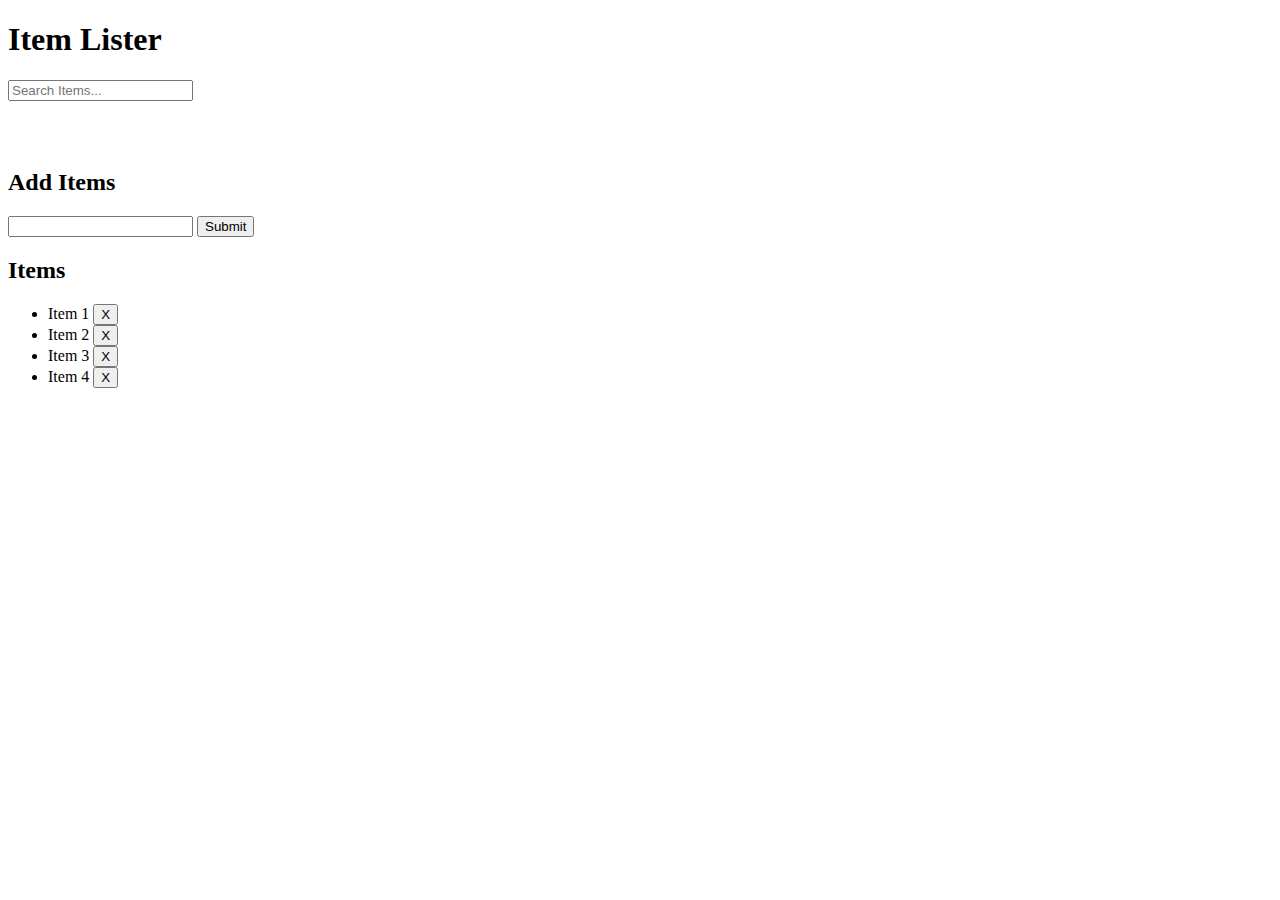
<file: Zadatak-1/index.html>
<!DOCTYPE html>
<html lang="en">

<head>
    <meta charset="UTF-8">
    <meta name="viewport" content="width=device-width, initial-scale=1.0">
    <meta http-equiv="X-UA-Compatible" content="ie=edge">
    <link rel="stylesheet" href="https://maxcdn.bootstrapcdn.com/bootstrap/4.0.0-beta/css/bootstrap.min.css" integrity="sha384-/Y6pD6FV/Vv2HJnA6t+vslU6fwYXjCFtcEpHbNJ0lyAFsXTsjBbfaDjzALeQsN6M"
        crossorigin="anonymous">
    <link rel="stylesheet" href="style.css">
    <title>Item Lister</title>
</head>

<body>
    <header id="main-header" class="bg-success text-white p-4 mb-3">
        <div class="container">
            <div class="row">
                <div class="col-md-6">
                    <h1 id="header-title">Item Lister</h1>
                </div>
                <div class="col-md-6 align-self-center">
                    <input type="text" class="form-control" id="filter" placeholder="Search Items...">
                    <ul class="drpdwn-ul" id="search-list">
                    </ul>
                
                </div>
            </div>
        </div>
    </header>
    <div class="container container-1">
        <div id="main" class="card card-body">
            <h2 class="title">Add Items</h2>
            <form id="addForm" class="form-inline mb-3">
                
                <input type="text" class="form-control mr-2" id="item">
                <input type="submit" class="btn btn-dark" value="Submit">
            
            </form>
            <h2 class="title">Items</h2>
            <ul id="items" class="list-group">
                <li class="list-group-item">Item 1 <button class="btn btn-danger btn-sm float-right delete">X</button></li>
                <li class="list-group-item">Item 2 <button class="btn btn-danger btn-sm float-right delete">X</button></li>
                <li class="list-group-item">Item 3 <button class="btn btn-danger btn-sm float-right delete">X</button></li>
                <li class="list-group-item">Item 4 <button class="btn btn-danger btn-sm float-right delete">X</button></li>
            </ul>
        </div>
    </div>

    <script src="index.js"></script>
</body>

</html>
</file>
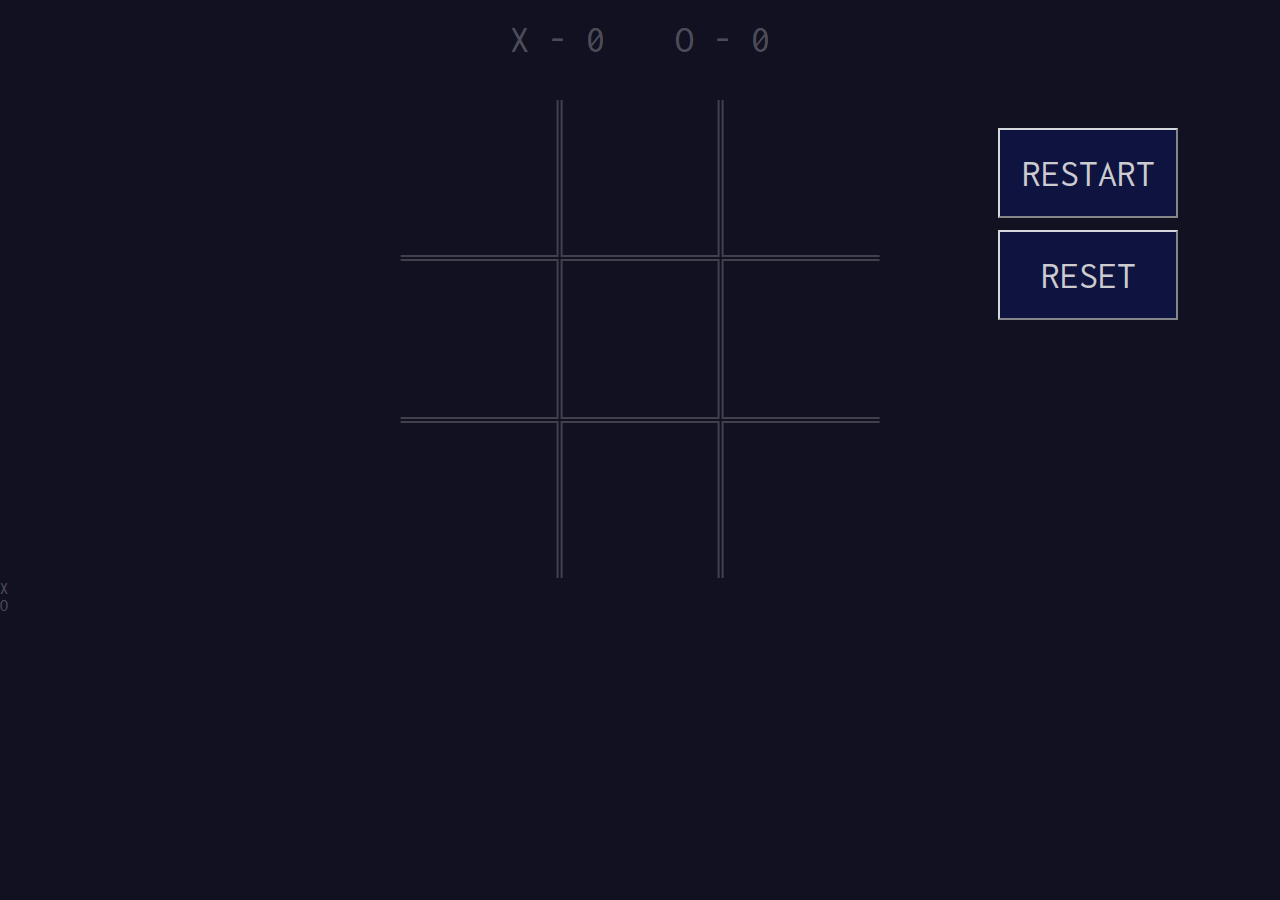
<file: Zadatak-2/index.html>
<!DOCTYPE html>
<html lang="en">
<head>
    <meta charset="UTF-8">
    <meta name="viewport" content="width=device-width, initial-scale=1.0">
    <link rel="stylesheet" href="style.css">
    <link href="https://fonts.googleapis.com/css?family=Inconsolata&display=swap" rel="stylesheet">
    <title>X/O</title>
</head>
<body>
    <div class="result">

        <span id="result-x">X - 0</span>
        <span id="result-o">O - 0</span>
        
    </div>

    <input type="button" value="RESTART" class="btn" onclick="clearTable()">

    <input type="button" value="RESET" class="btn btn2" onclick="clearTableAndScore()">

    <table id="table">

        <tr class="row" id="row-1">
            <td class="cell" id="cell-11"></td>
            <td class="cell" id="cell-12"></td>
            <td class="cell" id="cell-13"></td>
        </tr>

        <tr class="row" id="row-2">
            <td class="cell" id="cell-21"></td>
            <td class="cell" id="cell-22"></td>
            <td class="cell" id="cell-23"></td>
        </tr>

        <tr class="row" id="row-3">
            <td class="cell" id="cell-31"></td>
            <td class="cell" id="cell-32"></td>
            <td class="cell" id="cell-33"></td>
        </tr>

    </table>
    <div id="line"></div>

    <div id="x-won">X</div>
    <div id="o-won">O</div>

    <script src="custom.js"></script>
</body>
</html>
</file>
<file: Zadatak-1/style.css>
header{
    height: 10vw;
}
.drpdwn-li{
    display: block;
    padding: .75rem 1.25rem;
    margin-bottom: -1px;
    background-color: #fff;
    border: 1px solid rgb(90, 88, 88);
    border-radius: 5px;
}
.drpdwn-ul{
    display: none;
    color: black;
    flex-direction: column;
    position: relative;
    z-index: 1;
    padding-left: 0;
    margin-bottom: 0;
    
}
.drpdwn-li:hover{
    background-color: rgb(151, 150, 150) !important;
}
</file>
<file: Zadatak-2/style.css>
body{
    position: relative;
    margin: 0;
    background-color: #020213f0;
    color: rgba(255, 255, 255, 0.274);
    font-family: 'Inconsolata', monospace;
}



.result{
    padding-top: 1.5vw;
    font-size: 3vw;
    text-align: center;
}
#result-x{
    padding-right: 4vw;
}
table{
    padding-top: 3vw;
    margin-left: 50%;
    transform: translateX(-50%);
    cursor: pointer;
}

td{
    height: 12vw;
    width: 12vw;
    border: 2px solid rgba(255, 255, 255, 0.205);
    font-size: 10vw;
    text-align: center;
}

#cell-11{
    border-top: none;
    border-left: none;
}

#cell-12{
    border-top: none;
}

#cell-13{
    border-top: none;
    border-right: none;
}

#cell-21{
    border-left: none;
}

#cell-23{
    border-right: none;
}

#cell-31{
    border-bottom: none;
    border-left: none;
}

#cell-32{
    border-bottom: none;
}

#cell-33{
    border-bottom: none;
    border-right: none;
}

.line-col1{
    position: absolute;
    top: 8vw;
    left: 37%;
    border-left: 1vw solid rgba(255, 255, 255, 0.788);
    animation: line-draw 3s ease;
}

.line-col2{
    top: 8vw;
    left: 50%;
    transform: translateX(-50%);
    border-left: 1vw solid rgba(255, 255, 255, 0.788);
    position: absolute;
    animation: line-draw 3s ease;
}

.line-col3{
    position: absolute;
    top: 8vw;
    left: 63%;
    border-left: 1vw solid rgba(255, 255, 255, 0.788);
    animation: line-draw 3s ease;
}

.line-diag-l{
    position: absolute;
    top: 8vw;
    left: 49vw;
    transform: rotate(-45deg); 
    border-left: 1vw solid rgba(255, 255, 255, 0.788);
    animation: line-draw 3s ease;
}

.line-diag-r{
    position: absolute;
    top: 7vw;
    left: 50vw;
    transform: rotate(45deg); 
    border-left: 1vw solid rgba(255, 255, 255, 0.788);
    animation: line-draw 3s ease;
}

.line-row1{
    position: absolute;
    top: -4.5vw;
    left: 50vw;
    transform: rotate(90deg); 
    border-right: 1vw solid rgba(255, 255, 255, 0.788);
    animation: line-draw 3s ease;
}

.line-row2{
    position: absolute;
    top: 8vw;
    left: 50vw;
    transform: rotate(90deg); 
    border-left: 1vw solid rgba(255, 255, 255, 0.788);
    animation: line-draw 3s ease;
}

.line-row3{
    position: absolute;
    top: 20.5vw;
    left: 50vw;
    transform: rotate(90deg); 
    border-right: 1vw solid rgba(255, 255, 255, 0.788);
    animation: line-draw 3s ease;
}



@keyframes line-draw{
    0%{
        height: 0;
    }
    50%{
        height: 37vw;
        opacity: 1;
    }
    100%{
        opacity: 0;
    }
}

.hide{
    opacity: 0;
}

.btn {
    position: absolute;
    right: 8vw;
    top: 10vw;
    height: 7vw;
    width: 14vw;
    background-color: #0f1340;
    outline: none;
    border-color: #d5d8dd;
    color: rgb(204, 204, 208);
    font-family: 'Inconsolata', monospace;
    font-size: 3vw;
    text-align: center;
}

.btn2{
    top: 18vw;
}

.win{
    position: absolute;
    font-size: 25vw;
    top: 13vw;
    left: 50%;
    transform: translateX(-50%);
    animation: winner ease 3s;
    opacity: 0;
}
@keyframes winner{
    0%{
        opacity: 0;
    }
    50%{
        opacity: 1;
        color: rgba(204, 204, 208, 0.9);
    }
    100%{
        opacity: 0;
    }

}
</file>
